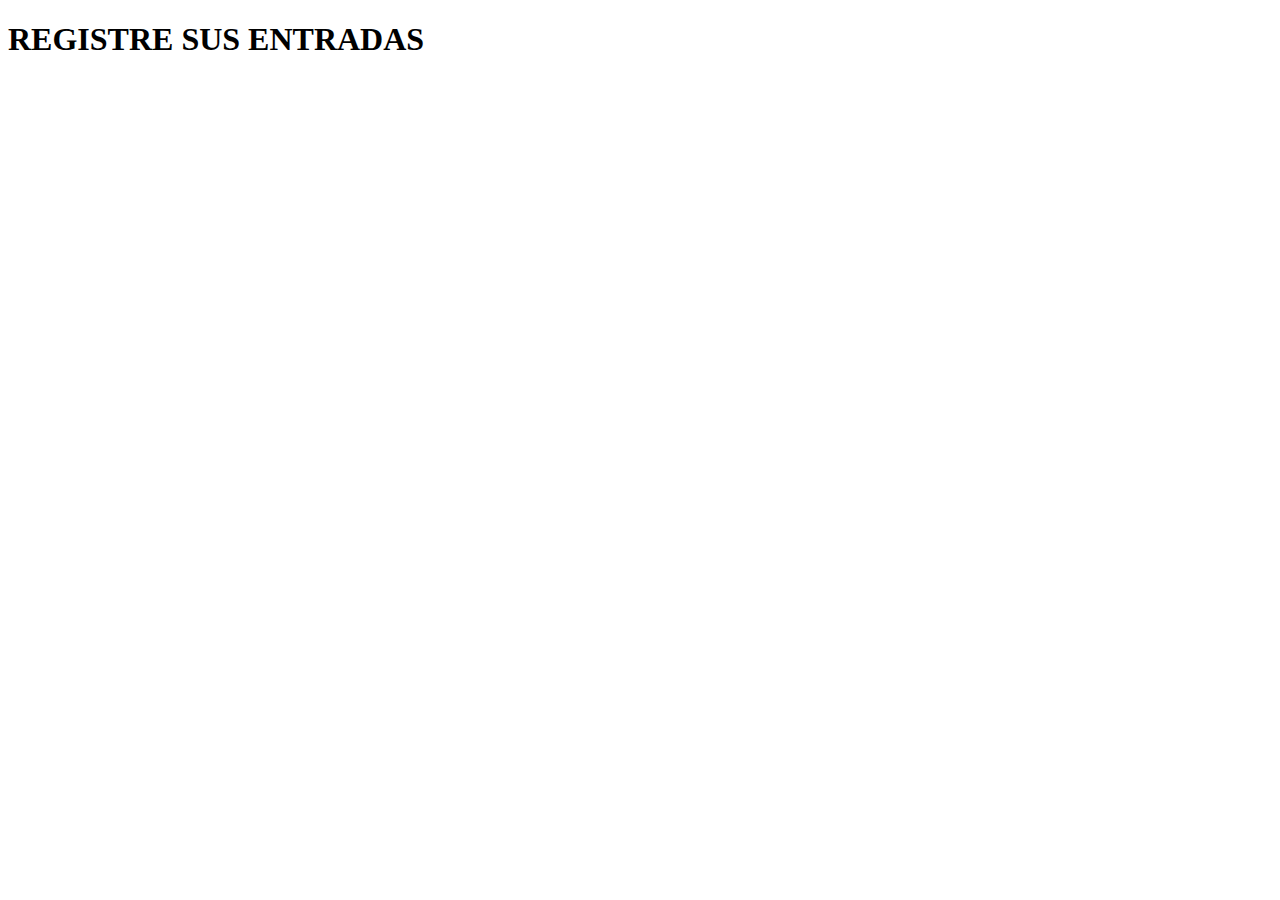
<file: Sinaloa_Bar/Entradas.html>
<!DOCTYPE html>
<html lang="en">
<head>
    <meta charset="UTF-8">
    <meta http-equiv="X-UA-Compatible" content="IE=edge">
    <meta name="viewport" content="width=device-width, initial-scale=1.0">
    <title>Registro de Entradas</title>
</head>
<body>
    <h1>REGISTRE SUS ENTRADAS</h1>
</body>
</html>
</file>
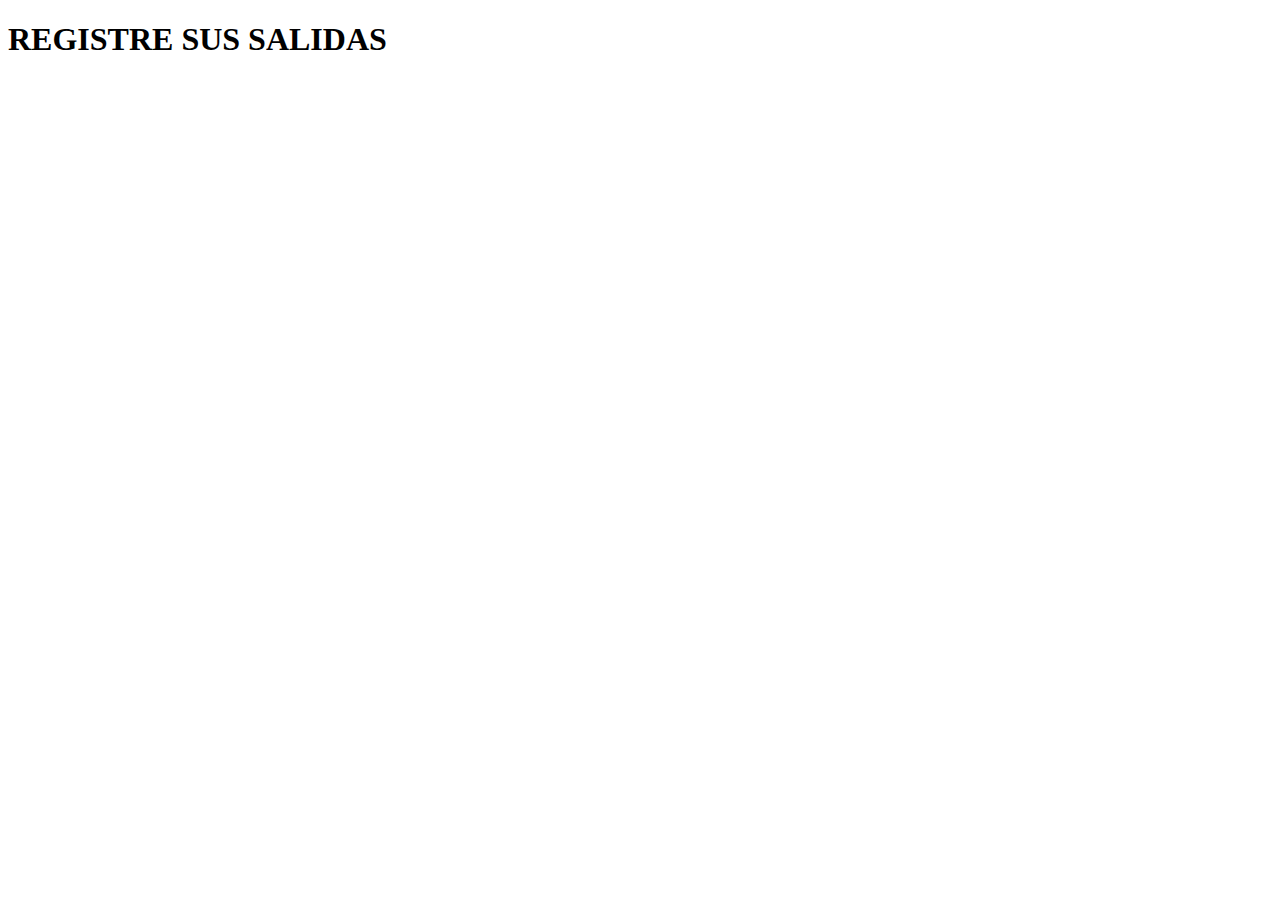
<file: Sinaloa_Bar/Salidas.html>
<!DOCTYPE html>
<html lang="en">
<head>
    <meta charset="UTF-8">
    <meta http-equiv="X-UA-Compatible" content="IE=edge">
    <meta name="viewport" content="width=device-width, initial-scale=1.0">
    <title>Regisro de Salidas</title>
</head>
<body>
    <h1>REGISTRE SUS SALIDAS</h1>
</body>
</html>
</file>
